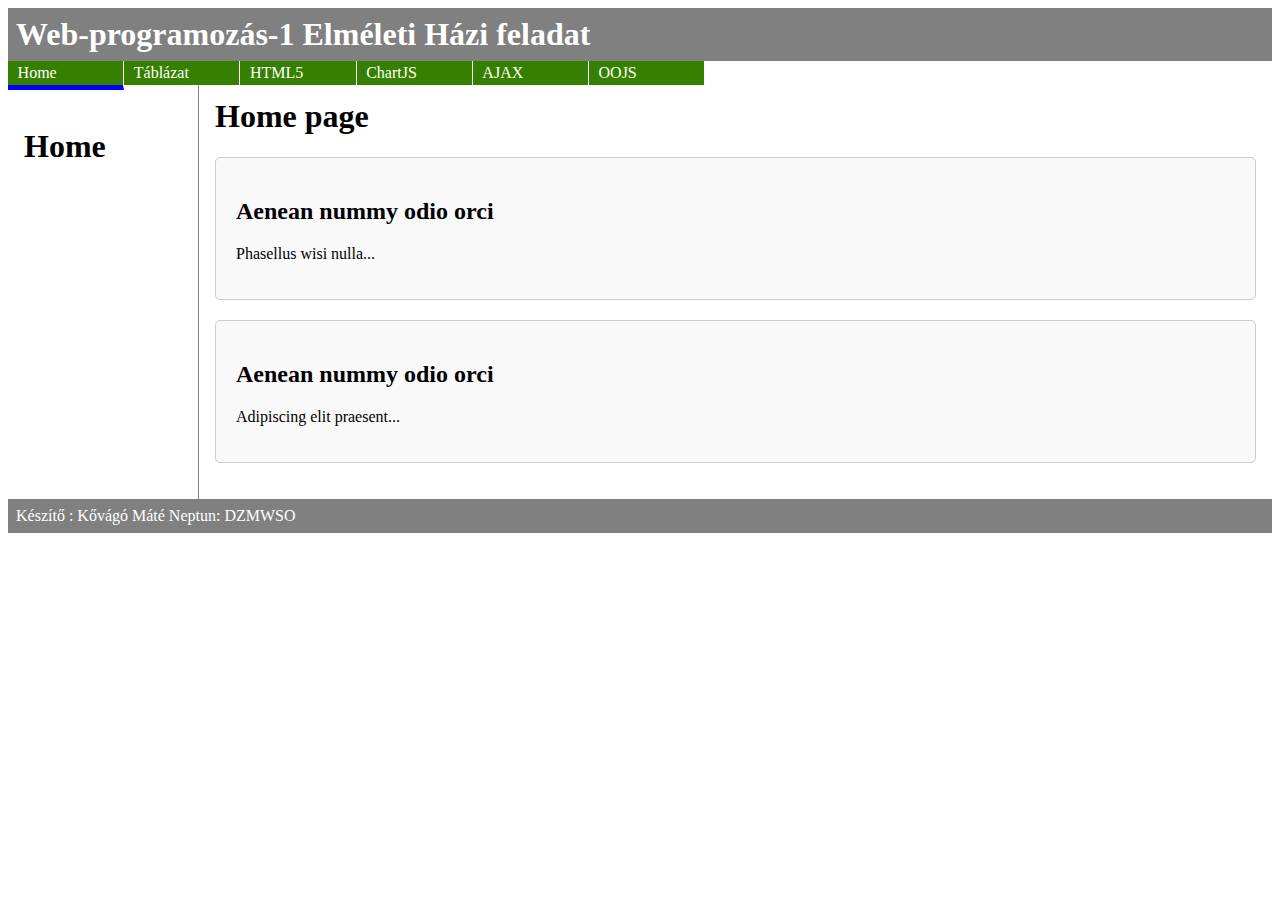
<file: index.html>
<!DOCTYPE html>
<html>
<head>
    <meta charset="utf-8">
    <title>Creating the page structure with new HTML5 tags</title>
    <link type="text/css" rel="stylesheet" href="style.css">
</head>
<body>
    <header>
        <h1 class="header">Web-programozás-1 Elméleti Házi feladat</h1>
    </header>
    <nav>
        <ul>
            <li><a href="index.html" class="active">Home</a></li>
            <li><a href="tablazat.html" >Táblázat</a></li>
            <li><a href="html5.html">HTML5</a></li>
            <li><a href="ChartJS.html">ChartJS</a></li>
            <li><a href="AJAX.html">AJAX</a></li>
            <li><a href="OOJS.html" >OOJS</a></li>
        </ul>
    </nav>
    <aside>
            <h1>Home</h1>
    </aside>
    <section>
        <h1>Home page</h1>
        <article>
            <h2>Aenean nummy odio orci</h2>
            <p>Phasellus wisi nulla...</p>
        </article>
        <article>
            <h2>Aenean nummy odio orci</h2>
            <p>Adipiscing elit praesent...</p>
        </article>
    </section>
    <footer>
	<div> Készítő : Kővágó Máté Neptun: DZMWSO </div>
	</footer>
</body>
</html>
</file>
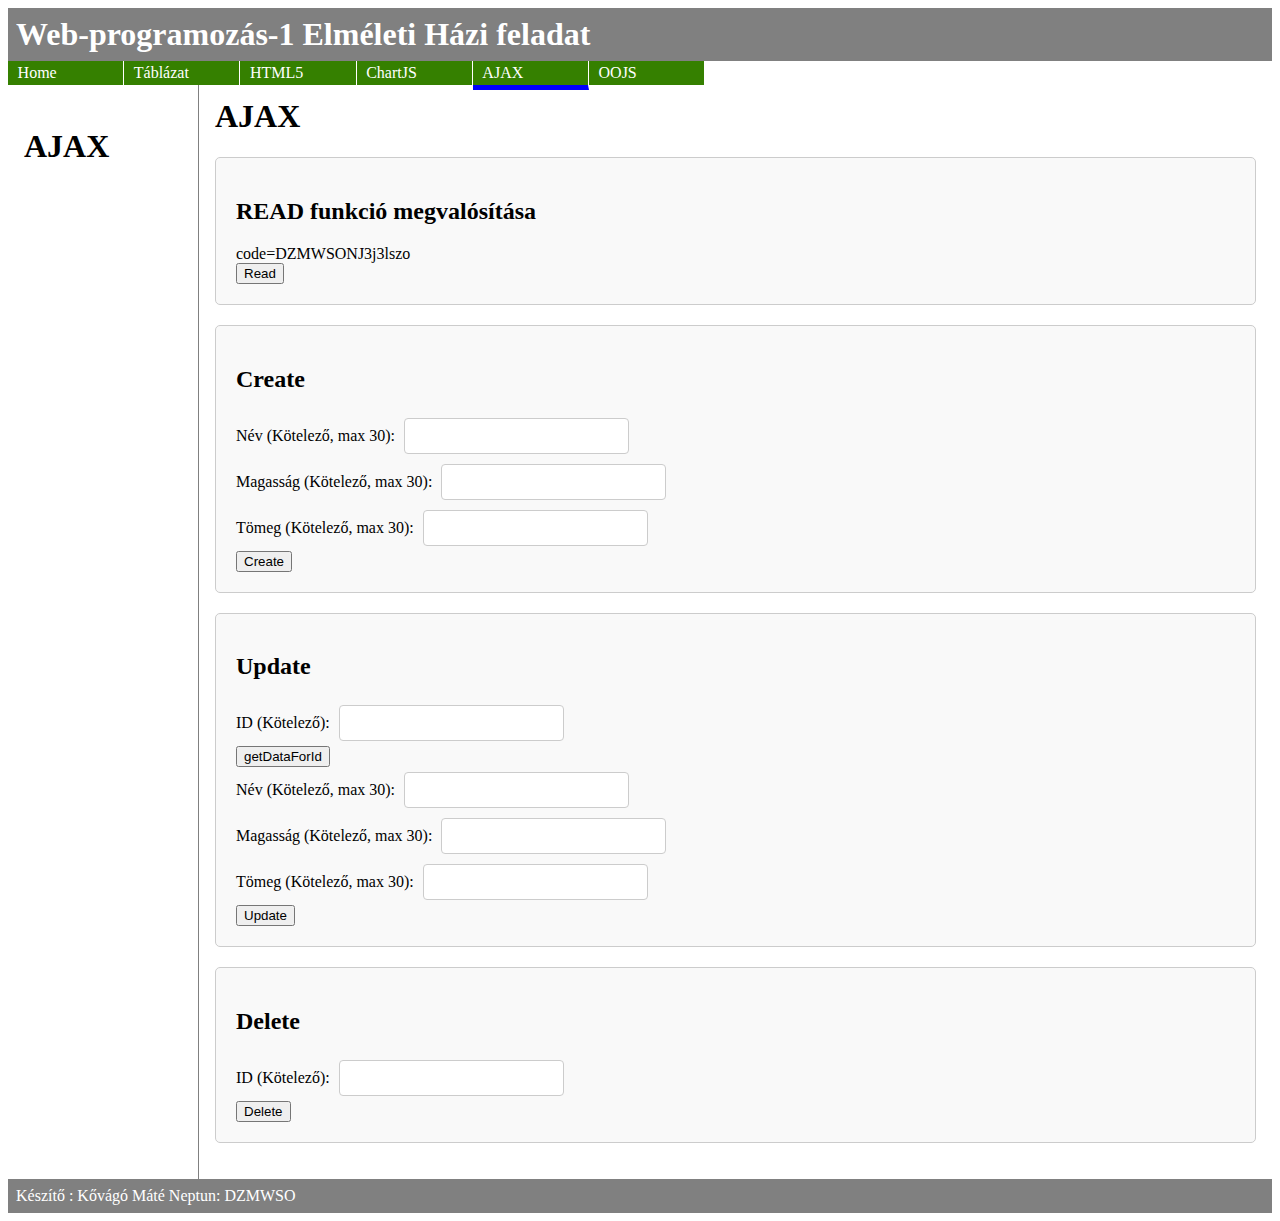
<file: AJAX.html>
<!DOCTYPE html>
<html>
<head>
    <meta charset="utf-8">
    <title>Creating the page structure with new HTML5 tags</title>
    <link type="text/css" rel="stylesheet" href="style.css">
    <script type="text/javascript" src = "ajax.js"></script>
</head>
<body>
    <header>
        <h1 class="header">Web-programozás-1 Elméleti Házi feladat</h1>
    </header>
    <nav>
        <ul>
            <li><a href="index.html">Home</a></li>
            <li><a href="tablazat.html" >Táblázat</a></li>
            <li><a href="html5.html">HTML5</a></li>
            <li><a href="ChartJS.html" >ChartJS</a></li>
            <li><a href="AJAX.html"class="active" >AJAX</a></li>
            <li><a href="OOJS.html" >OOJS</a></li>
        </ul>
    </nav>
    <aside>
        <h1>AJAX</h1>
    </aside>
    <section>
        <h1>AJAX</h1>
        <article>
            <h2>READ funkció megvalósítása</h2>
            <div id="code"></div>
            <div id="readDiv"></div>
            
            <button onclick="read()" type="button">Read</button>
        </article>
        <article>
            <h2>Create</h2>
            Név (Kötelező, max 30): <input id="name1" type="text"><br>
            Magasság (Kötelező, max 30): <input id="height1" type="text"><br>
            Tömeg (Kötelező, max 30): <input id="weight1" type="text"><br>
            <button type="submit" onclick="create();">Create</button><br>
            <div id="createResult"></div>
            <div id="updateDiv"></div>
        </article>
        <article>
            <h2>Update</h2>
            ID (Kötelező): <input id="idUpd" type="text"></input><br>
            <button type="submit" onclick="getDataForId();">getDataForId</button><br>
            Név (Kötelező, max 30): <input id="name2" type="text"><br>
            Magasság (Kötelező, max 30): <input id="height2" type="text"><br>
            Tömeg (Kötelező, max 30): <input id="weight2" type="text"><br>
            <button type="submit" onclick="update();">Update</button><br>
            <div id = 'updateResult'></div>
        </article>
        <article>
            <h2>Delete</h2>
            ID (Kötelező): <input id="idDel" type="text"></input><br>
            <button type="submit" onclick="deleteF();">Delete</button><br>
            <div id = 'deleteResult'></div>
        </article>
    </section>
    <footer><div> Készítő : Kővágó Máté Neptun: DZMWSO </div></footer>
</body>
</html>
</file>
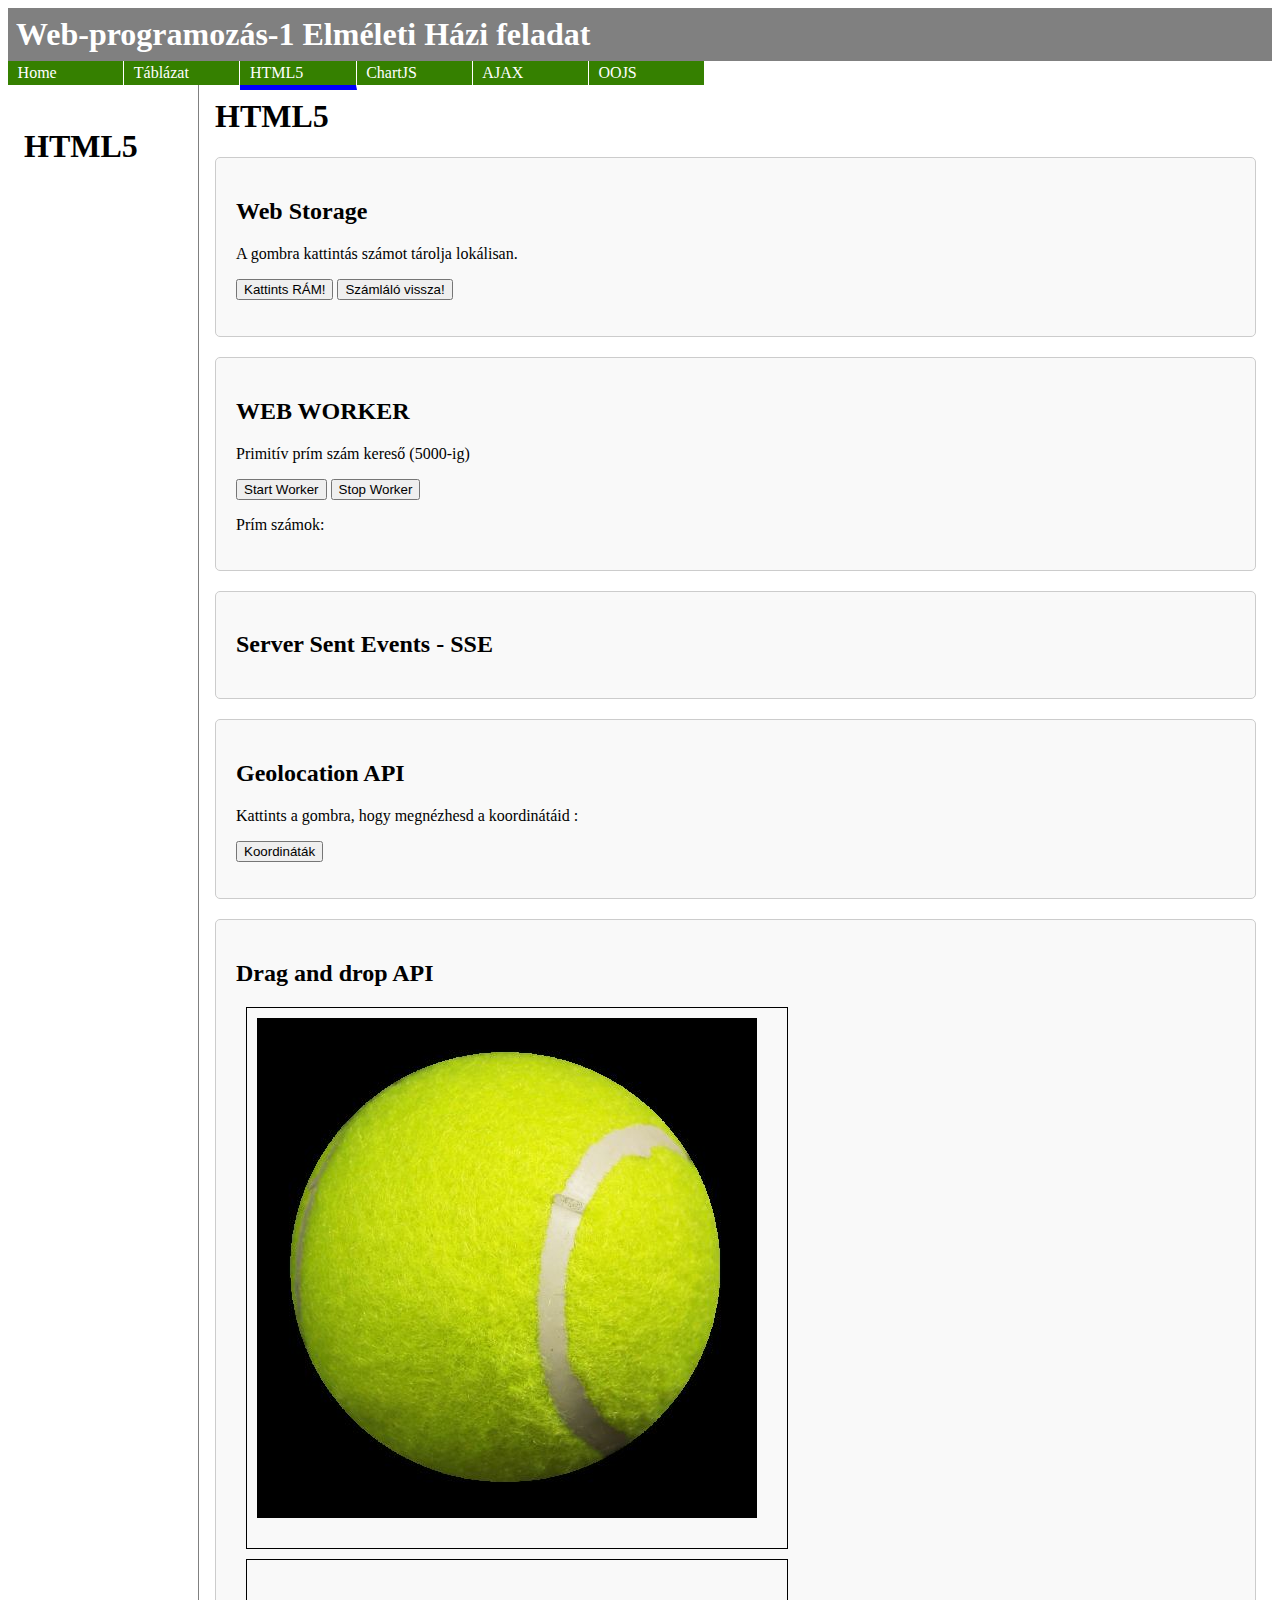
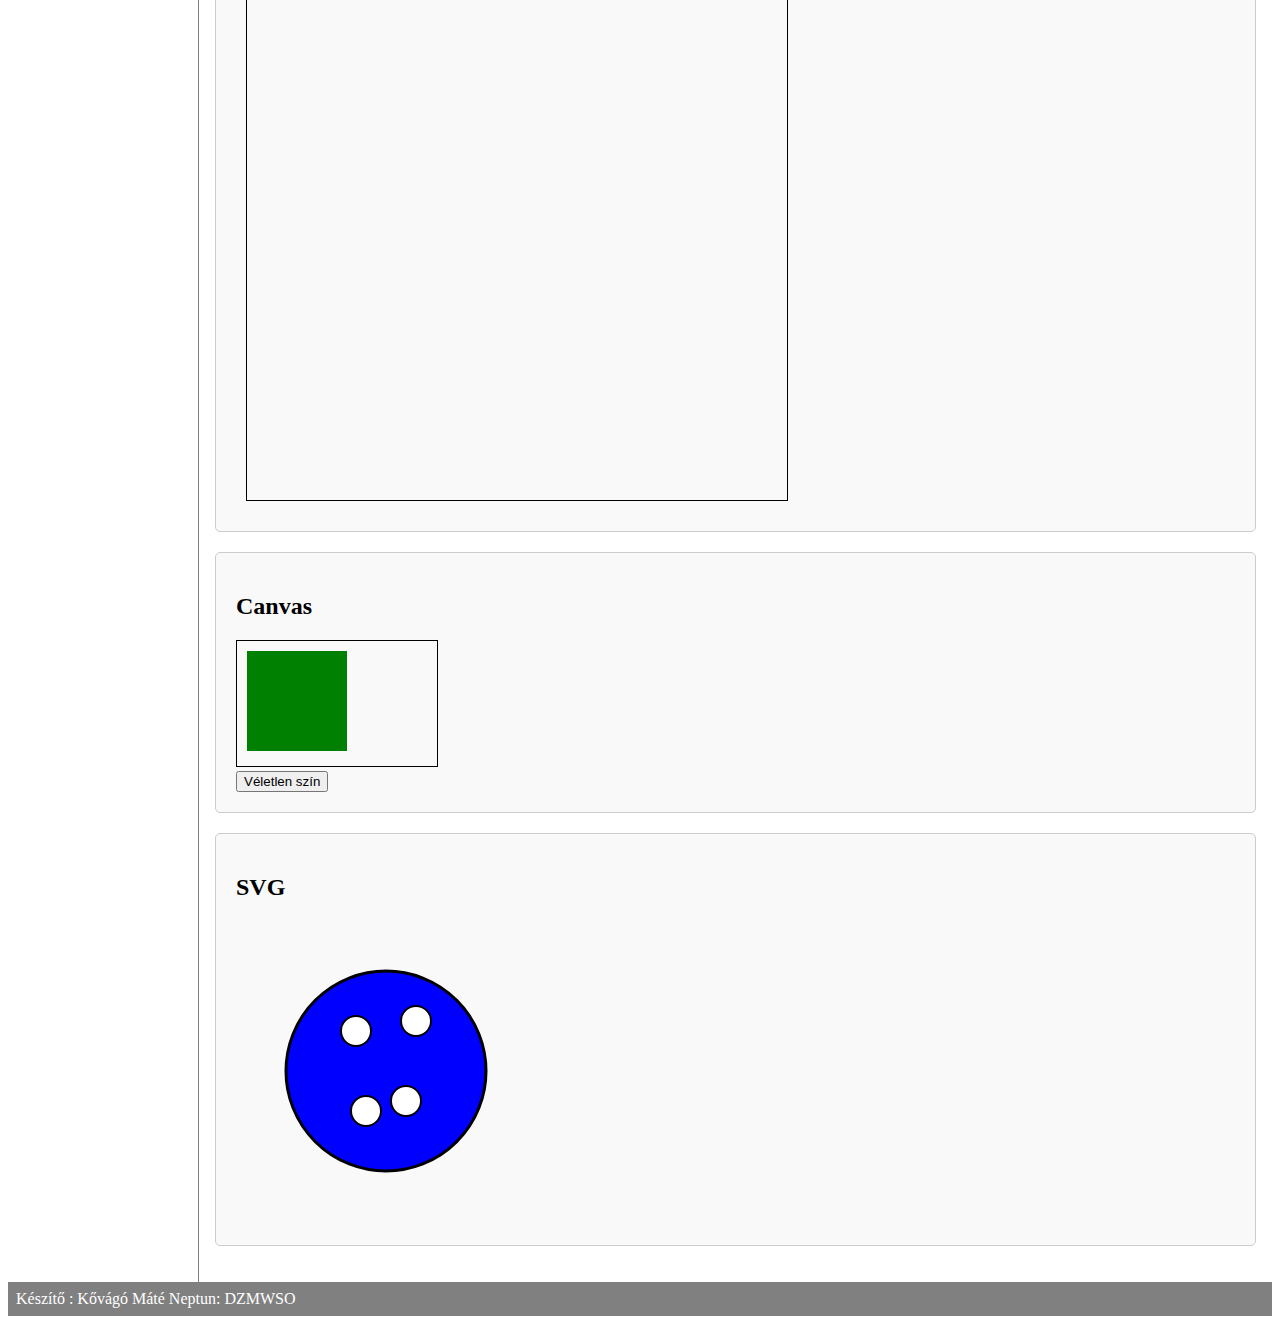
<file: html5.html>
<!DOCTYPE html>
<html>
<head>
    <meta charset="utf-8">
    <title>Creating the page structure with new HTML5 tags</title>
    <link type="text/css" rel="stylesheet" href="style.css">
    <style>
      #div1, #div2 {
 /* float: left;*/
  width: 520px;
  height: 520px;
  margin: 10px;
  padding: 10px;
  border: 1px solid black;
}

    </style>
    
</head>
<body>
    <header>
        <h1 class="header">Web-programozás-1 Elméleti Házi feladat</h1>
    </header>
    <nav>
        <ul>
            <li><a href="index.html">Home</a></li>
            <li><a href="tablazat.html" >Táblázat</a></li>
            <li><a href="html5.html"class="active" >HTML5</a></li>
            <li><a href="ChartJS.html">ChartJS</a></li>
            <li><a href="AJAX.html">AJAX</a></li>
            <li><a href="OOJS.html" >OOJS</a></li>
        </ul>
    </nav>
    <aside>
        <h1>HTML5</h1>
    </aside>
    <section>
        <h1>HTML5</h1>
        <article>
            <h2>Web Storage</h2>
            <p>A gombra kattintás számot tárolja lokálisan.</p>
            <button onclick="clickCounter()" type="button">Kattints RÁM!</button>
            <button onclick="resetCounter()" type="button">Számláló vissza!</button>
            <p id="result"></p>
        </article>
        <article>
            <h2>WEB WORKER</h2>
            <p>Primitív prím szám kereső (5000-ig) </p>
            <button onclick="startWorker()">Start Worker</button>
            <button onclick="stopWorker()">Stop Worker</button>
            <p>Prím számok: <output id="WEB_WORKER"></output></p>
        </article>
        <article>
            <h2>Server Sent Events - SSE</h2>
            <p id="SSE_Demo"></p>
        </article>
        <article>
            <h2>Geolocation API</h2>
            <p>Kattints a gombra, hogy megnézhesd a koordinátáid : </p>
            <button onclick="getLocation()">Koordináták</button>
            <p id="Geolocation_demo"></p>
        </article>
        <article>
          <h2>Drag and drop API</h2>
          <div id="div1" ondrop="dropHandler(event)"   ondragover="dragoverHandler(event)">
            <img id="tennisball" src="tennisball.jpg" draggable="true" ondragstart="dragstartHandler(event)" width="500" height="500">
          </div>
          <div id="div2" ondrop="dropHandler(event)"   ondragover="dragoverHandler(event)"></div>


        </article>

        <article>
          <h2> Canvas</h2>
          <canvas id="myCanvas" width="200" height="125" style="border:1px solid #000000;">
            Sorry, your browser does not support canvas.
            </canvas>
            <br>
            <button onclick="changeColor()">Véletlen szín</button>


        </article>



        <article>
            <h2> SVG</h2>
            <svg width="300" height="300">
            
            <circle cx="150" cy="150" r="100" fill="blue" stroke="black" stroke-width="3" />
            <circle cx="120" cy="110" r="15" fill="white" stroke="black" stroke-width="2" />
            <circle cx="180" cy="100" r="15" fill="white" stroke="black" stroke-width="2" />
            <circle cx="130" cy="190" r="15" fill="white" stroke="black" stroke-width="2" />
            <circle cx="170" cy="180" r="15" fill="white" stroke="black" stroke-width="2" />
        </svg>
    </article>



    </section>
    <footer><div> Készítő : Kővágó Máté Neptun: DZMWSO </div></footer>

    <script>
        // ******************************** Web Storage ****************************************************** 
        function clickCounter() {
          const x = document.getElementById("result");
          if (typeof(Storage) !== "undefined") {
            if (localStorage.clickcount) {
              localStorage.clickcount = Number(localStorage.clickcount)+1;
            } else {
              localStorage.clickcount = 1;
            }
            x.innerHTML = "Ennyiszer kattintottál a gombra:  " + localStorage.clickcount + "!";
          } else {
            x.innerHTML = "A Web storage nem támogatott";
          }
        }
        function resetCounter() {
            localStorage.removeItem("clickcount");
            document.getElementById("result").innerHTML = "A számláló vissza állítva!";
        }
        // ******************************** SSE_Demo ******************************************************
        const y = document.getElementById("SSE_Demo");
        // Check browser support for SSE
        if(typeof(EventSource) !== "undefined") {
            var source = new EventSource("SSE_Demo_php.php");
            source.onmessage = function(event) {
            y.innerHTML += event.data + "<br>";
        };
        } else {
        y.innerHTML = "Sorry, no support for server-sent events.";
        }

        // ****************************** WEB WORKER ********************************************************

        let w;

        function startWorker() {
        const z = document.getElementById("WEB_WORKER");
        if (typeof(Worker) !== "undefined") {
            if (typeof(w) == "undefined") {
            w = new Worker("demo_workers.js");
            }
            w.onmessage = function(event) {
            z.innerHTML += event.data + ", ";
            };
        } else {
            z.innerHTML = "Sorry! No Web Worker support.";
        }
        }

        function stopWorker() {
        w.terminate();
        w = undefined;
        }

    // ****************************** Geolocation API ********************************************************

    const a = document.getElementById("Geolocation_demo");

    function getLocation() {
  if (navigator.geolocation) {
    navigator.geolocation.getCurrentPosition(success, error);
  } else { 
    a.innerHTML = "Geolocation is not supported by this browser.";
  }
}

function success(position) {
  a.innerHTML = "Latitude: " + position.coords.latitude + 
  "<br>Longitude: " + position.coords.longitude;
}

function error(error) {
  switch(error.code) {
    case error.PERMISSION_DENIED:
      a.innerHTML = "User denied the request for Geolocation."
      break;
    case error.POSITION_UNAVAILABLE:
      a.innerHTML = "Location information is unavailable."
      break;
    case error.TIMEOUT:
      a.innerHTML = "The request to get user location timed out."
      break;
    case error.UNKNOWN_ERROR:
      a.innerHTML = "An unknown error occurred."
      break;
  }
}
 // ****************************** CANVAS ********************************************************
 const canvas = document.getElementById("myCanvas");
 const ctx = canvas.getContext("2d");

 ctx.fillStyle = "green";
 ctx.fillRect(10, 10, 100, 100);

 function changeColor() {

  ctx.fillStyle = `rgb(${Math.floor(Math.random() *256)} ${Math.floor(Math.random() *256)} ${Math.floor(Math.random() *256)})`;
  ctx.fillRect(10, 10, 100, 100);
 }


 // ****************************** Drag and drop API ********************************************************
 function dragstartHandler(ev) {
  ev.dataTransfer.setData("text", ev.target.id);
}

function dragoverHandler(ev) {
  ev.preventDefault();
}

function dropHandler(ev) {
  ev.preventDefault();
  const data = ev.dataTransfer.getData("text");
  ev.target.appendChild(document.getElementById(data));
}



        </script>
</body>
</html>
</file>
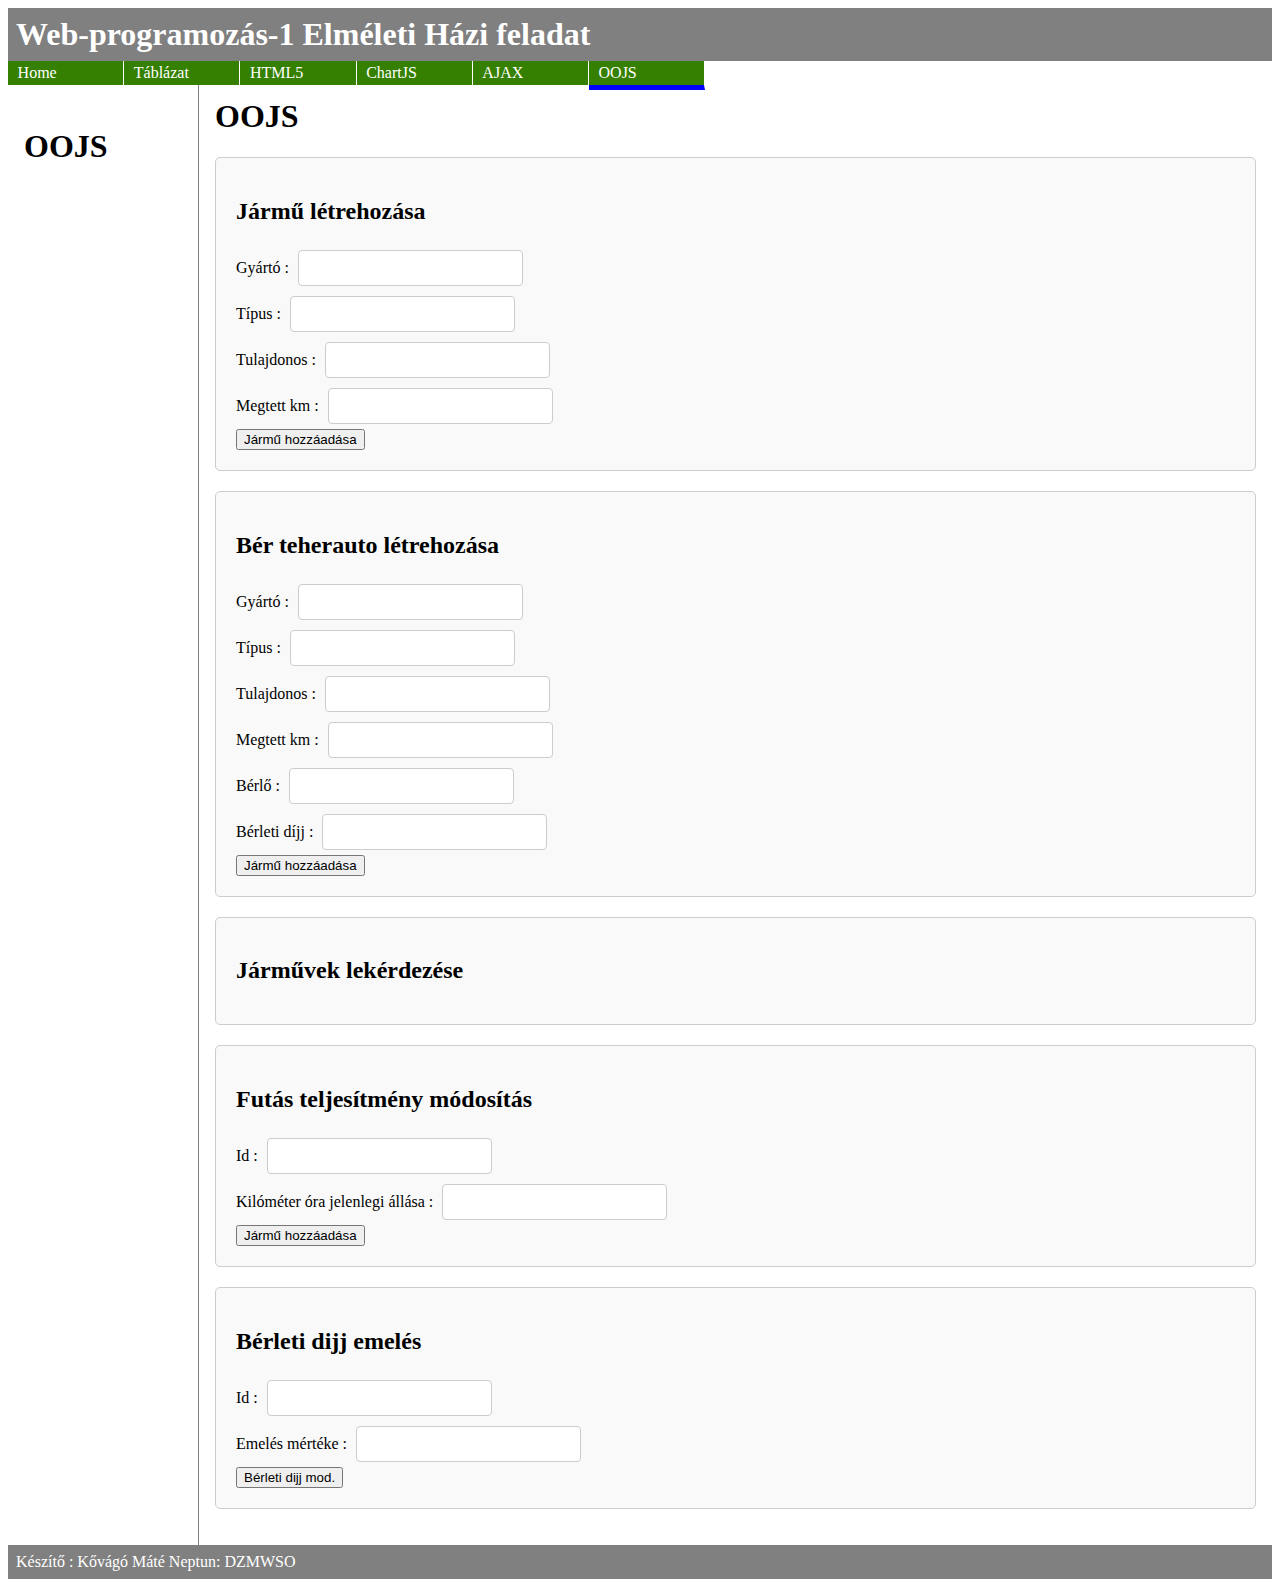
<file: OOJS.html>
<!DOCTYPE html>
<html>
<head>
    <meta charset="utf-8">
    <title>Creating the page structure with new HTML5 tags</title>
    <link type="text/css" rel="stylesheet" href="style.css">
</head>
<body>
    <header>
        <h1 class="header">Web-programozás-1 Elméleti Házi feladat</h1>
    </header>
    <nav>
        <ul>
            <li><a href="index.html">Home</a></li>
            <li><a href="tablazat.html" >Táblázat</a></li>
            <li><a href="html5.html">HTML5</a></li>
            <li><a href="ChartJS.html" >ChartJS</a></li>
            <li><a href="AJAX.html" >AJAX</a></li>
            <li><a href="OOJS.html"class="active" >OOJS</a></li>
        </ul>
    </nav>
    <aside>
        <h1>OOJS</h1>
    </aside>
    <section>
        <h1>OOJS</h1>
        <article>
            <h2>Jármű létrehozása</h2>
            Gyártó : <input id="gyarto1" type="text"><br>
            Típus : <input id="tipus1" type="text"><br>
            Tulajdonos : <input id="tulajdonos1" type="text"><br>
            Megtett km : <input id="futas1" type="text"><br>
            <button onclick="jarmuAdd()" type="button">Jármű hozzáadása</button>
        </article>
        <article>
            <h2>Bér teherauto létrehozása</h2>
            Gyártó : <input id="gyarto2" type="text"><br>
            Típus : <input id="tipus2" type="text"><br>
            Tulajdonos : <input id="tulajdonos2" type="text"><br>
            Megtett km : <input id="futas2" type="text"><br>
            Bérlő : <input id="berlo2" type ="text"><br>
            Bérleti díjj : <input id="berletidijj2" type ="number"><br>
            <button onclick="berteherAdd()" type="button">Jármű hozzáadása</button>
        </article>
        <article>
            <h2>Járművek lekérdezése</h2>
            <div id="readDiv"></div>
        </article>

        <article>
            <h2>Futás teljesítmény módosítás</h2>
            Id : <input id="idmod" type ="number"><br>
            Kilóméter óra jelenlegi állása : <input id="futas3" type ="number"><br>
            <button onclick="futasMod()" type="button">Jármű hozzáadása</button>
        </article>
        <article>
            <h2>Bérleti dijj emelés</h2>
            Id : <input id="idmod2" type ="number"><br>
            Emelés mértéke : <input id="emeles" type="number"><br>
            <button onclick="berletidijjMod()" type="button">Bérleti dijj mod.</button>
            <div id="hibaBDijj"></div>
        </article>
        


    </section>
    <footer><div> Készítő : Kővágó Máté Neptun: DZMWSO </div></footer>
    <script>
        class jarmu{
            constructor(gyarto, tipus, tulajdonos, futas)
            {
                this.gyarto = gyarto;
                this.tipus = tipus;
                this.tulajdonos = tulajdonos;
                this.futas = futas;
            }

            futasModosit(ujfutas){
                this.futas = ujfutas;
            }
        }

        class berteher extends jarmu{
            constructor(gyarto, tipus, tulajdonos, futas, berlo, berletidijj)
                {
                    super(gyarto, tipus, tulajdonos, futas);
                    this.berlo =berlo;
                    this.berletidijj = isNaN(berletidijj) ? 0 : Number(berletidijj);
                }

            berletidijjEmel(emeles){
                this.berletidijj += Number(emeles);
            }
        
        }

        var jarmuvek =[];

        function jarmuAdd(){
            gyarto = document.getElementById("gyarto1").value;
            tipus = document.getElementById("tipus1").value;
            tulajdonos = document.getElementById("tulajdonos1").value;
            futas = document.getElementById("futas1").value;
            jarmuvek.push( new jarmu(gyarto, tipus, tulajdonos, futas ))
            console.log(jarmuvek);
            lekerdezes();
        }

        function berteherAdd(){
            gyarto = document.getElementById("gyarto2").value;
            tipus = document.getElementById("tipus2").value;
            tulajdonos = document.getElementById("tulajdonos2").value;
            futas = document.getElementById("futas2").value;
            berlo = document.getElementById("berlo2").value;
            berletidijj = document.getElementById("berletidijj2").value;
            jarmuvek.push( new berteher(gyarto, tipus, tulajdonos, futas, berlo, berletidijj ))
            console.log(jarmuvek);
            lekerdezes();
        }

        function lekerdezes(){

            var str = "<table><tr><th>id</th><th>Gyártó</th><th>Típus</th><th>Tulajdonos</th><th>Megtett km</th><th>Bérlő</th><th>Bérleti díjj</th></tr>";
                
                for(i = 0; i< jarmuvek.length; i++){
                    str += "<tr><td>" + (i+1) + "</td><td>" + jarmuvek[i].gyarto + "</td><td>" + jarmuvek[i].tipus + "</td><td>" + jarmuvek[i].tulajdonos + "</td><td>" + jarmuvek[i].futas + "</td><td>" + jarmuvek[i].berlo + "</td><td>" + jarmuvek[i].berletidijj + "</td></tr>";
                    
                }
            document.getElementById("readDiv").innerHTML = str;
            }

        function futasMod(){
            id = document.getElementById("idmod").value;
            futas = document.getElementById("futas3").value;
            jarmuvek[id-1].futasModosit(futas);
            lekerdezes();
        }

        function berletidijjMod(){
            id=document.getElementById("idmod2").value;
            Emel = Number(document.getElementById("emeles").value);
            try{
                jarmuvek[id-1].berletidijjEmel(Emel);
            } catch{

                document.getElementById("hibaBDijj").innerHTML = "<p>A módosítás nem lehetésges!</p>"
            }
            lekerdezes();
        }


    </script>
</body>
</html>
</file>
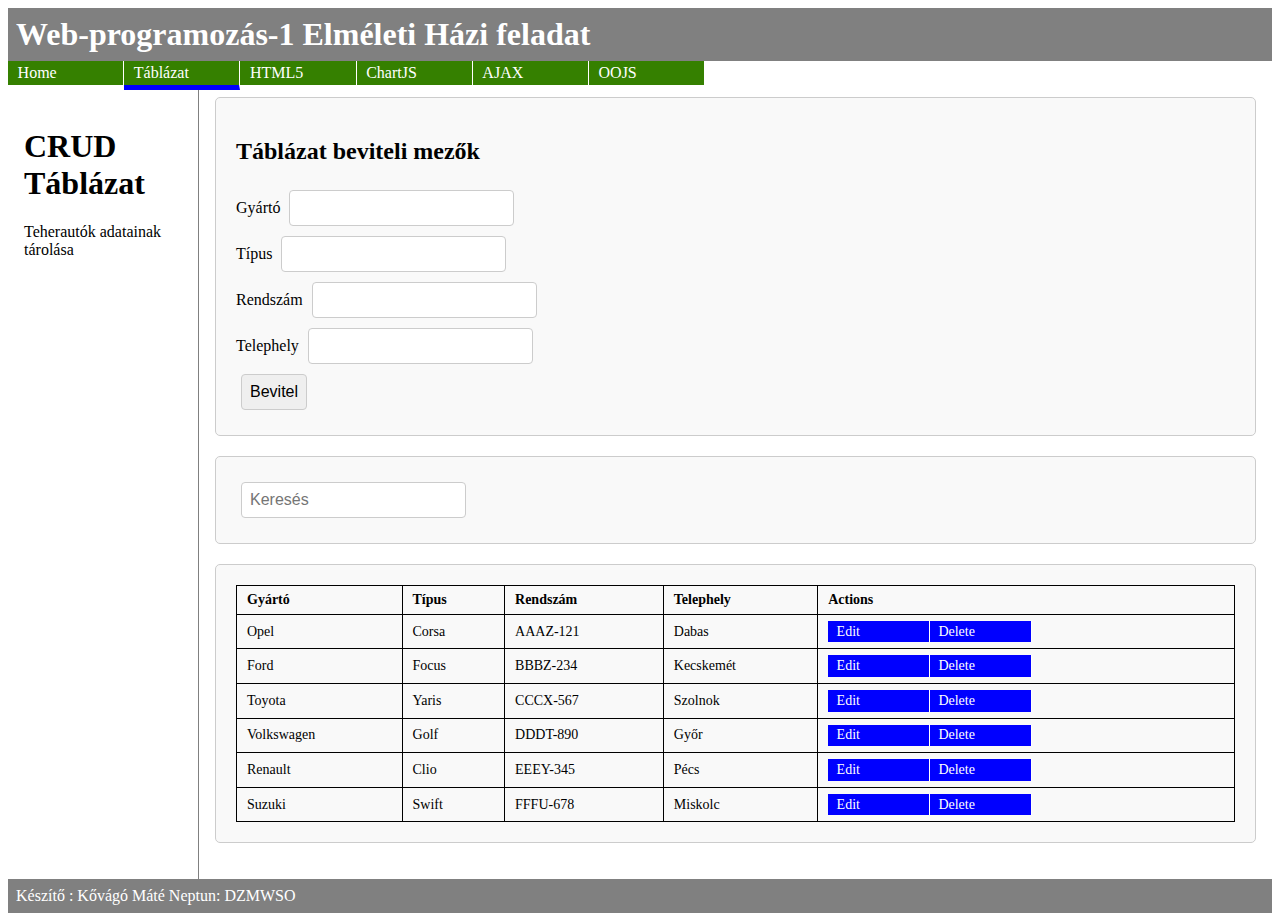
<file: tablazat.html>
<!DOCTYPE html>
<html lang="hu">
<head>
  <meta charset="utf-8">
  <title>Táblázat</title>
  <link type="text/css" rel="stylesheet" href="style.css">
  <script type="text/javascript" src = "tablazat.js"></script>
</head>
<body>
  <header>
    <h1 class="header">Web-programozás-1 Elméleti Házi feladat</h1>
  </header>

  <nav>
    <ul>
      <li><a href="index.html">Home</a></li>
      <li><a href="tablazat.html" class="active">Táblázat</a></li>
      <li><a href="html5.html">HTML5</a></li>
      <li><a href="ChartJS.html">ChartJS</a></li>
      <li><a href="AJAX.html">AJAX</a></li>
      <li><a href="OOJS.html">OOJS</a></li>
    </ul>
  </nav>

  <aside>
    <h1>CRUD Táblázat</h1>
    <p>Teherautók adatainak tárolása</p>
  </aside>

  <section>
    <article>
      <h2>Táblázat beviteli mezők</h2>
      <form onsubmit="event.preventDefault(); onFormSubmit();">
        <label>Gyártó</label><label id="gyartoValidErr" style="display: none; color:red">(Kötelező mező!)</label>
          <input type="text" name="Gyártó" id="gyarto"><br>
        <label>Típus</label><label id="tipusValidErr" style="display: none; color:red">(Kötelező mező!)</label>
          <input type="text" name="Típus" id="tipus"><br>
        <label>Rendszám</label><label id="rendszamValidErr" style="display: none; color:red">(Kötelező mező!)</label>
          <input type="text" name="Rendszám" id="rendszam"><br>
        <label>Telephely</label><label id="telepValidErr" style="display: none; color:red">(Kötelező mező!)</label>
        <input type="text" name="Telep" id="telep"><br>
        <input type="submit" value="Bevitel">
      </form>
    </article>
    <article>
      <input type="text" id="searchInput" onkeyup="searchFunction()" placeholder="Keresés" title="Keresés a teljes táblázatban">
    </article>
    <article>
      <table id="myTable">
        <thead>
          <tr>
            <th onclick="sortTable(0)">Gyártó</th>
            <th onclick="sortTable(1)">Típus</th>
            <th onclick="sortTable(2)">Rendszám</th>
            <th onclick="sortTable(3)">Telephely</th>
            <th>Actions</th>
          </tr>
        </thead>
        <tbody>

        </tbody>
      </table>
    </article>
    

  </section>
  <footer><div> Készítő : Kővágó Máté Neptun: DZMWSO </div></footer>
  
</body>
</html>
</file>
<file: style.css>
header, footer {
    padding: 0.5em; 
    color: white;
    background-color: gray;
}
h1.header {
    padding: 0;
    margin: 0;
}
aside {
    float: left;
    width: 160px;
    margin: 0;
    padding: 1em;
}
section {
    margin-left: 190px;
    border-left: 1px solid gray;
    padding: 1em;
}
ul {
    float:left;
    width:100%; 
    padding:0;
    margin:0;
    list-style-type:none;
}        
a {
    float:left;
    width:6em; 
    text-decoration:none;
    color:white;
    background-color:rgb(53, 128, 0);
    padding:0.2em 0.6em;
    border-right:1px solid white;
}
a.active{
    border-bottom:5px solid blue;
}
a:hover { background-color:#ff3300} 
li { 
    display:inline; 
} 

article {
    border: 1px solid #ccc;      
    padding: 20px;               
    margin: 20px 0;              
    border-radius: 5px;          
    background-color: #f9f9f9;   
  }

  input {
    margin: 5px;         
    padding: 8px;        
    font-size: 16px;     
    border: 1px solid #ccc; 
    border-radius: 4px;  
  }

  table {
    border-collapse: collapse; 
    width: 100%;               
    border: 1px solid black;   
  }
  
  th, td {
    border: 1px solid black;   
    padding: 6px 10px;         
    text-align: left;         
    font-size: 14px;         
  }
</file>
